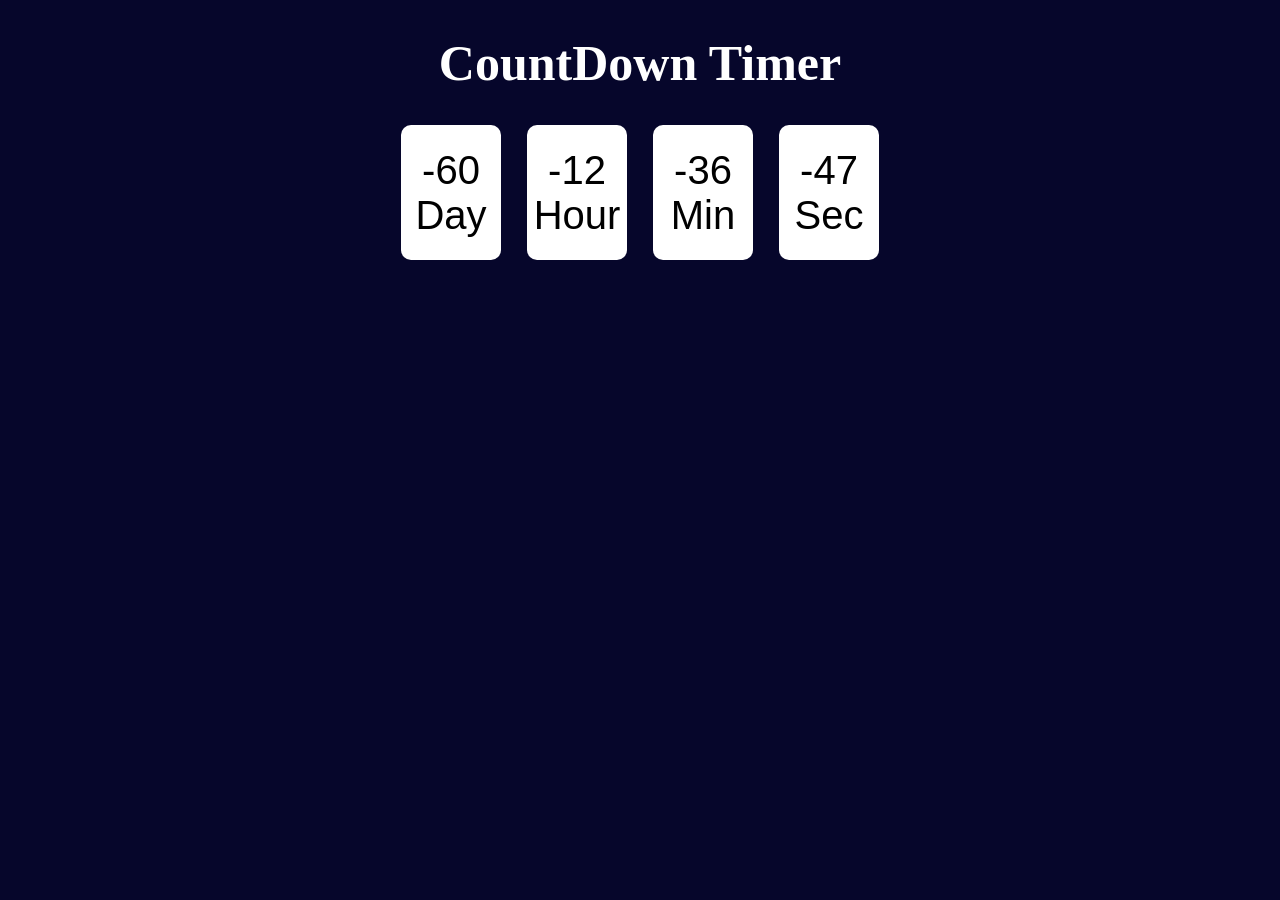
<file: index.html>
<!DOCTYPE html>
<html lang="en">
<head>
    <meta charset="UTF-8">
    <meta name="viewport" content="width=, initial-scale=1.0">
    <link rel="stylesheet" href="assets/css/style.css">
    <link href='http://fonts.googleapis.com/css?family=Cantora+One|Ropa+Sans:400 400italic'rel='stylesheet'type='text/css'>
    <title>Document</title>
</head>
<body>
    <div class="container">
        <h1>CountDown Timer</h1>
        <button id="day"></button>
        <button id="hr"></button>
        <button id="min"></button>
        <button id="sec"></button>
    </div>

    <script src="assets/js/index.js"></script>
</body>
</html>
</file>
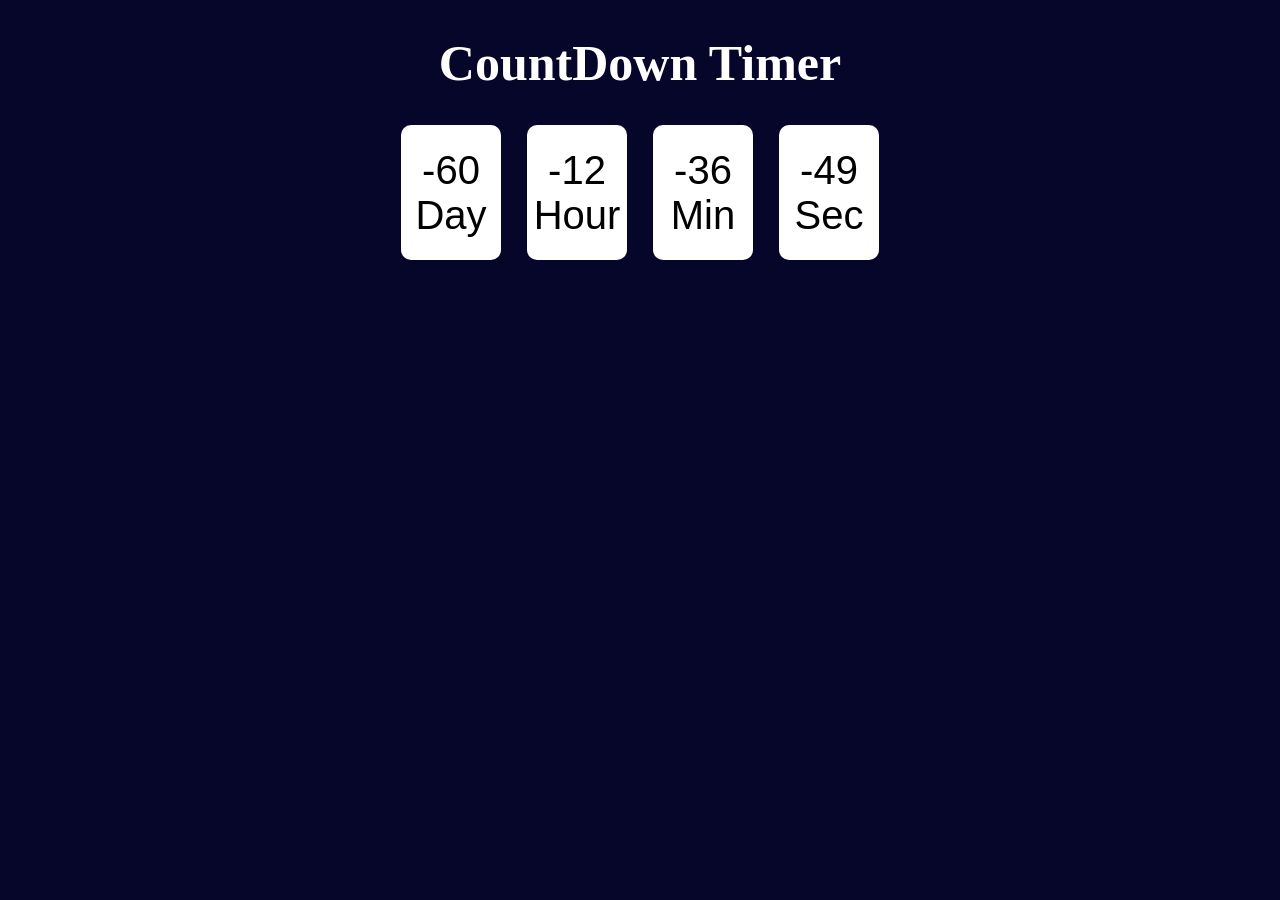
<file: count.html>
<!DOCTYPE html>
<html lang="en">
<head>
    <meta charset="UTF-8">
    <meta name="viewport" content="width=, initial-scale=1.0">
    <link rel="stylesheet" href="assets/css/style.css">
    <link href='http://fonts.googleapis.com/css?family=Cantora+One|Ropa+Sans:400 400italic'rel='stylesheet'type='text/css'>
    <title>Document</title>
</head>
<body>
    <div class="container">
        <h1>CountDown Timer</h1>
        <button id="day"></button>
        <button id="hr"></button>
        <button id="min"></button>
        <button id="sec"></button>
    </div>








    <script src="assets/js/count.js"></script>
</body>
</html>
</file>
<file: assets/css/style.css>
body{
    font-family: 'Lato' , 'sans-serif';
    background-color: rgb(6, 6, 43);
}
.container{
    text-align: center;
    margin-top: 22px;
}
h1{
    color: #fff;
    font-size: 50px;
}
button{
    width: 100px;
    height: 135px;
    background-color: #fff;
    font-size: 40px;
    border: none;
    outline: none;
    border-radius: 10px;
    margin-inline: 11px;
}
</file>
